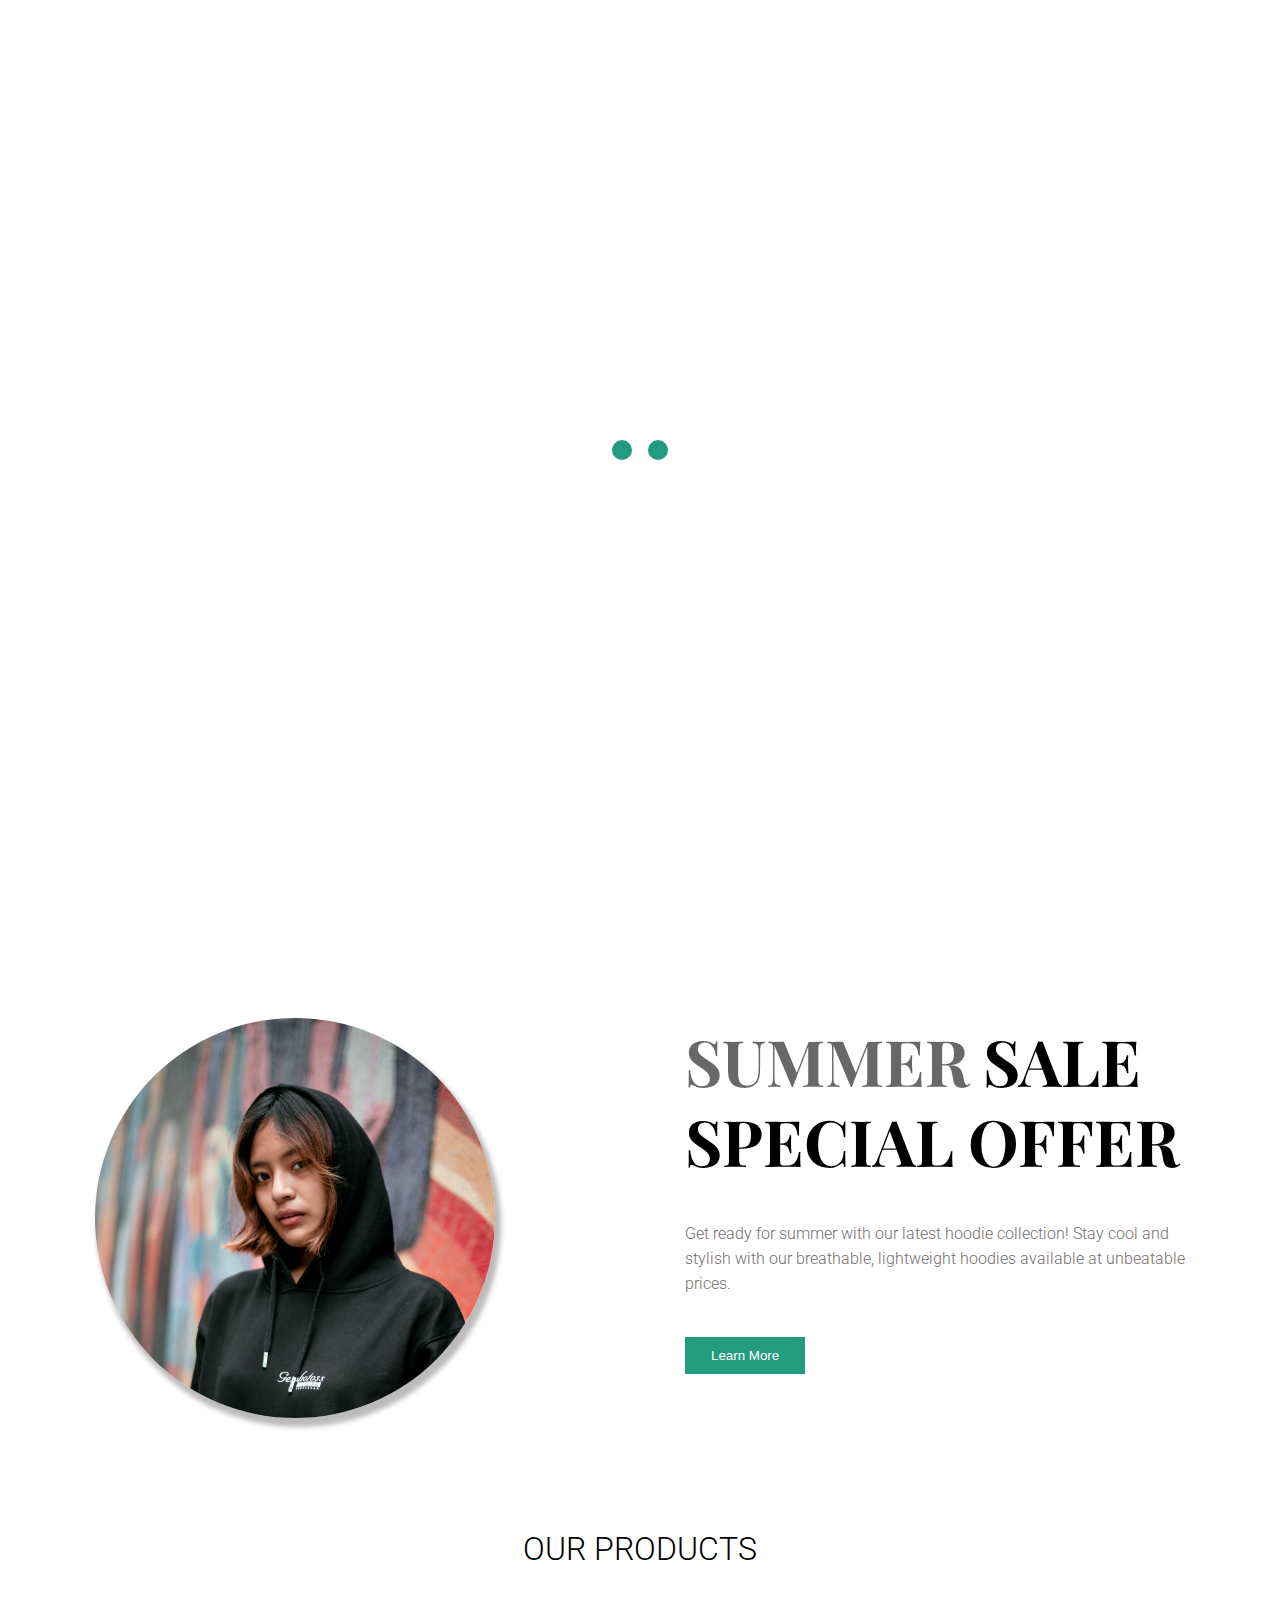
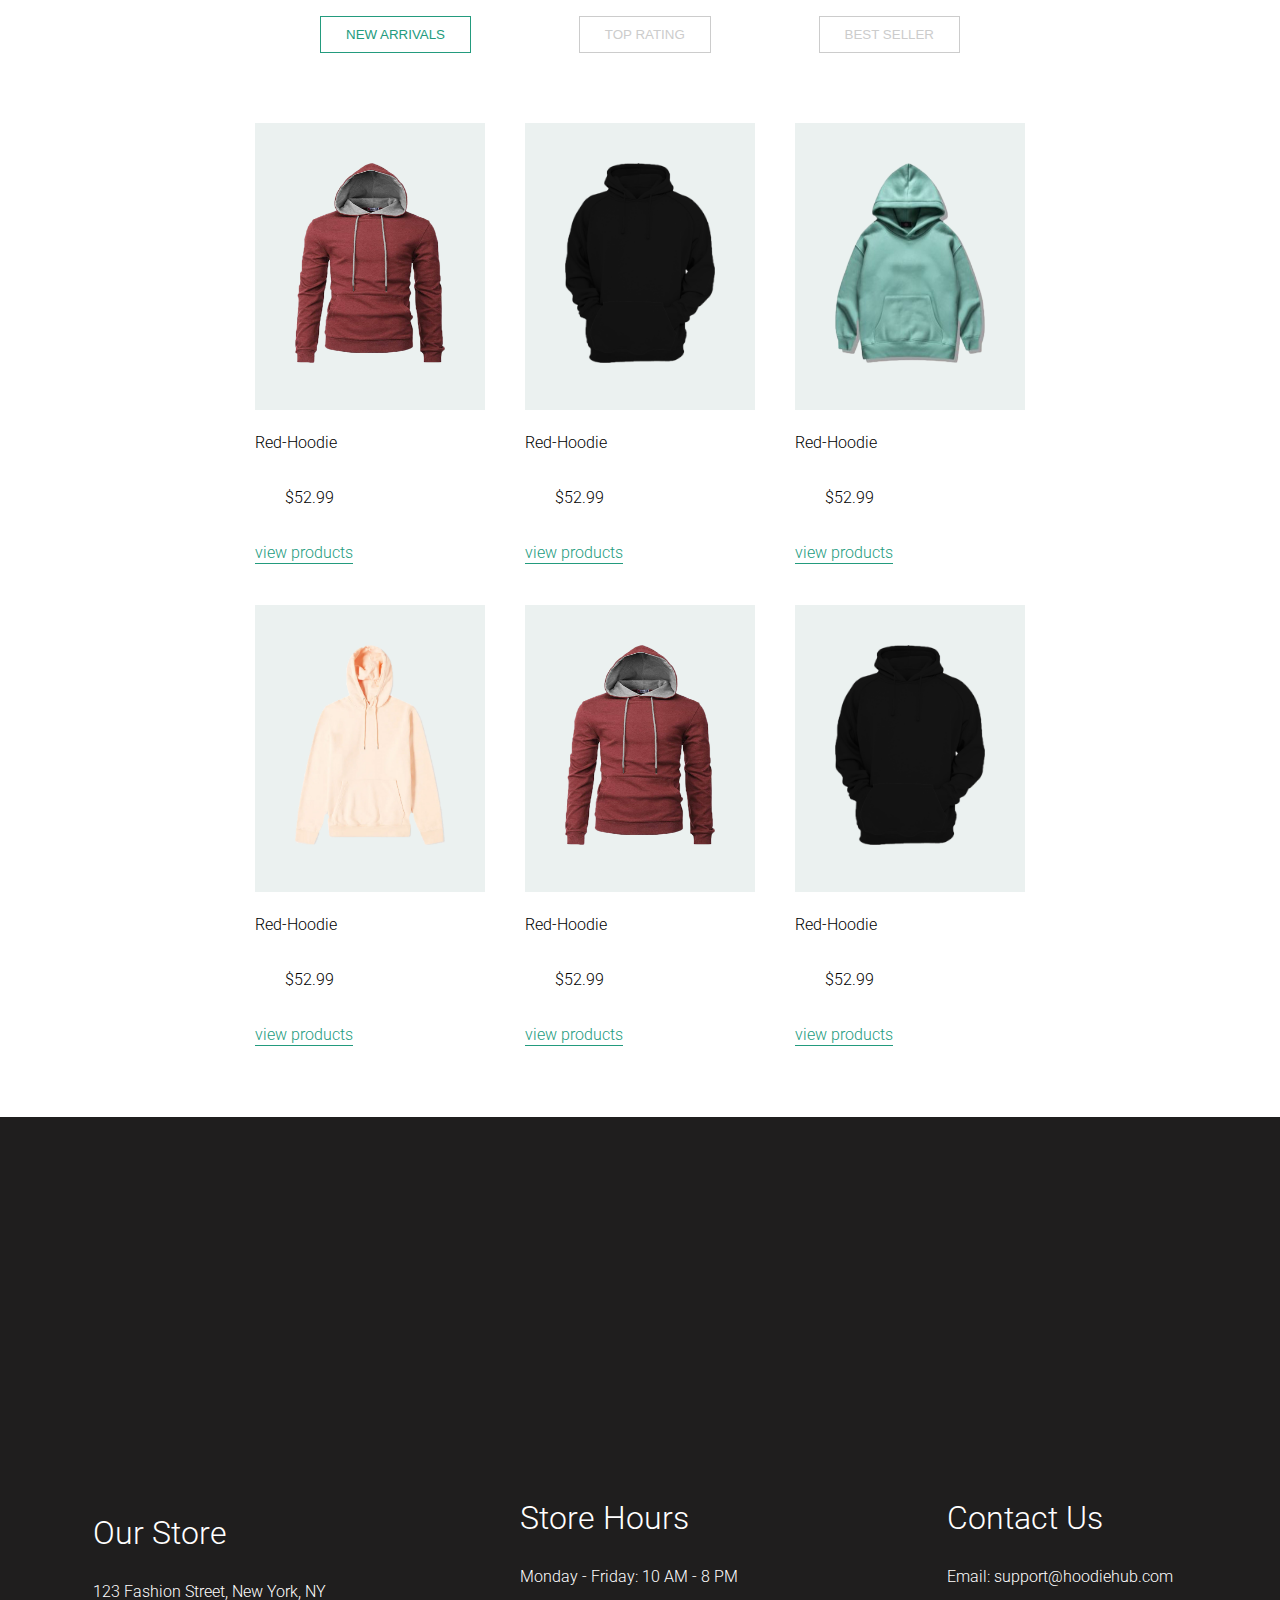
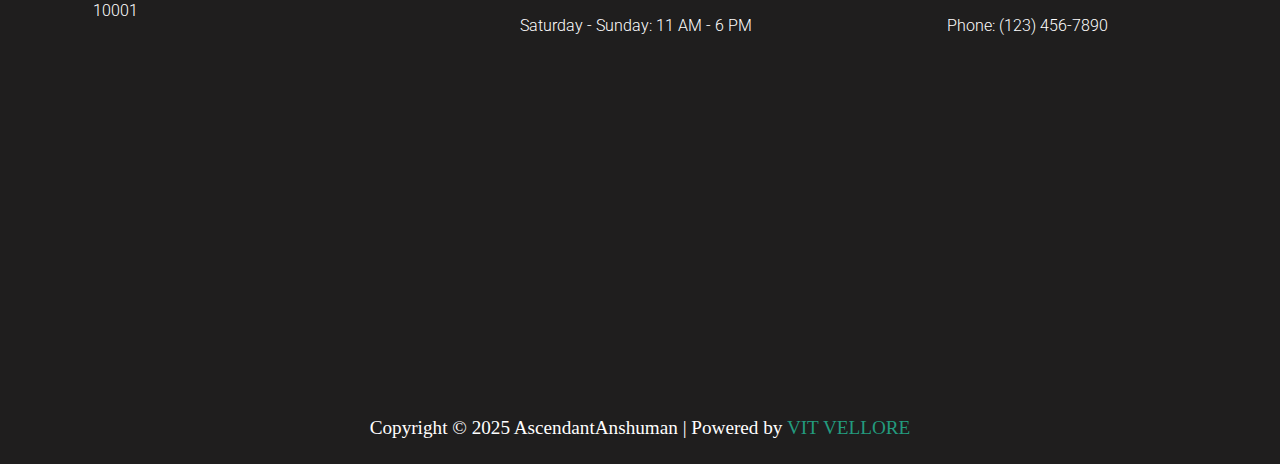
<file: index.html>
<!DOCTYPE html>
<html lang="en">
<head>
    <meta charset="UTF-8">
    <meta name="viewport" content="width=device-width, initial-scale=1.0">
    <title>Hoodie Store</title>
    <link rel="stylesheet" href="style.css">
    <script src="script.js"></script>
</head>
<body>
    <div class="loader-wrapper">
        <div class="loader">
            <div class="circle"></d
            <div class="circle"></div>
            <div class="circle"></div>
        </div>
    </div>
    <nav>
        <div class="logo">
            <h1>HOODIE HUB</h1>
        </div>

        <ul class="nav-links">
            <li><a href="#header">Home</a></li>
            <li><a href="#products">Products</a></li>
            <li><a href="#footer">Contact</a></li>
        </ul>
    </nav>

     <header id="header">
        <div class="header-content">
            <h1 class="main-heading">Exclusive Cocktail <br>
                <span>Hoodies</span>
            </h1>

            <p class="primary-headings">Explore our premium collection of stylish and comfortable hoodies designed to elevate your everyday look. Crafted with high-quality fabrics, our hoodies are perfect for any season.</p>

            <div class="buttons">
                <button class="general-one">Shop Now</button>
                <button class="general active">Limited Time 50% Off</button>
            </div>
        </div>

        <div class="img-container">
            <div class="header-img"></div>
        </div>
     </header>

     <section class="section-one">
        <div class="image-container">
            <div class="section-one-img header-img"></div>
        </div>

        <div class="section-content">
            <h1 class="main-heading">
                Summer <span>Sale <br>Special Offer</span>
            </h1>

            <p class="primary-headings">Get ready for summer with our latest hoodie collection! Stay cool and stylish with our breathable, lightweight hoodies available at unbeatable prices.</p>

            <button class="general-one">Learn More</button>
        </div>
     </section>

     <section class="product" id="products">
        <div class="heading">
            <h1>OUR PRODUCTS</h1>
        </div>

        <div class="buttons-product">
            <button class="general">NEW ARRIVALS</button>
            <button class="extra">TOP RATING</button>
            <button class="extra">BEST SELLER</button>
        </div>


        <div class="product-items-container">
            <div class="item">
                <div class="item-layer">
                    <img src="Product/1.png" alt="">
                </div>

                <h4 class="item-name">Red-Hoodie</h4>
                <p class="item-price">$52.99</p>
                <a href="">view products</a>
            </div>

            <div class="item">
                <div class="item-layer">
                    <img src="Product/2.png" alt="">
                </div>

                <h4 class="item-name">Red-Hoodie</h4>
                <p class="item-price">$52.99</p>
                <a href="">view products</a>
            </div>

            <div class="item">
                <div class="item-layer">
                    <img src="Product/3.png" alt="">
                </div>

                <h4 class="item-name">Red-Hoodie</h4>
                <p class="item-price">$52.99</p>
                <a href="">view products</a>
            </div>


            <div class="item">
                <div class="item-layer">
                    <img src="Product/4.png" alt="">
                </div>

                <h4 class="item-name">Red-Hoodie</h4>
                <p class="item-price">$52.99</p>
                <a href="">view products</a>
            </div>

            <div class="item">
                <div class="item-layer">
                    <img src="Product/1.png" alt="">
                </div>

                <h4 class="item-name">Red-Hoodie</h4>
                <p class="item-price">$52.99</p>
                <a href="">view products</a>
            </div>

            <div class="item">
                <div class="item-layer">
                    <img src="Product/2.png" alt="">
                </div>

                <h4 class="item-name">Red-Hoodie</h4>
                <p class="item-price">$52.99</p>
                <a href="">view products</a>
            </div>
        </div>
     </section>

     <footer id="footer">
        <div class="location">
            <h1>Our Store</h1>
            <p>123 Fashion Street, New York, NY 10001</p>
        </div>

        <div class="workinghours">
            <h1>Store Hours</h1>
            <p>Monday - Friday: 10 AM - 8 PM</p>
            <p>Saturday - Sunday: 11 AM - 6 PM</p>
        </div>

        <div class="contactus">
            <h1>Contact Us</h1>
            <p>Email: support@hoodiehub.com</p>
            <p>Phone: (123) 456-7890</p>
        </div>
     </footer>

     <div class="copyright">
        Copyright &copy; 2025 AscendantAnshuman | Powered by <span>VIT VELLORE</span>
    </div>
</body>
</html>
</file>
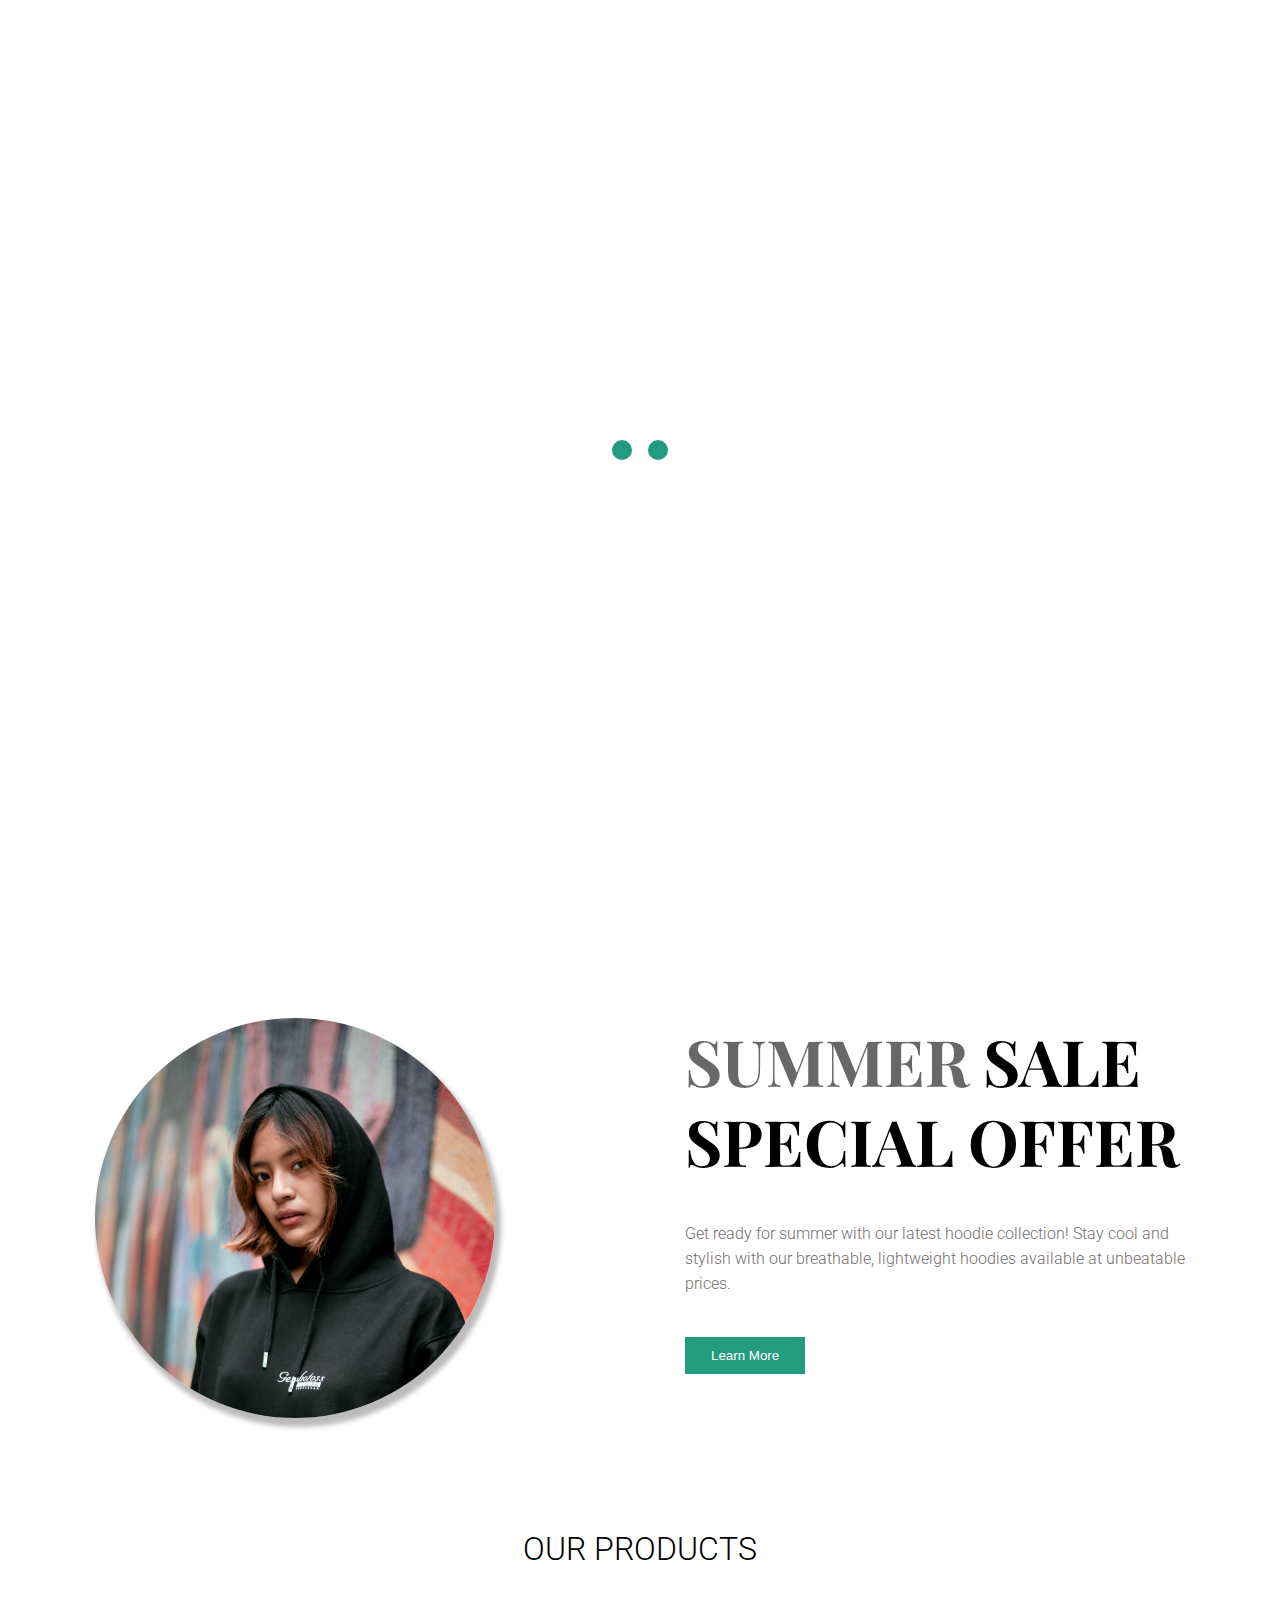
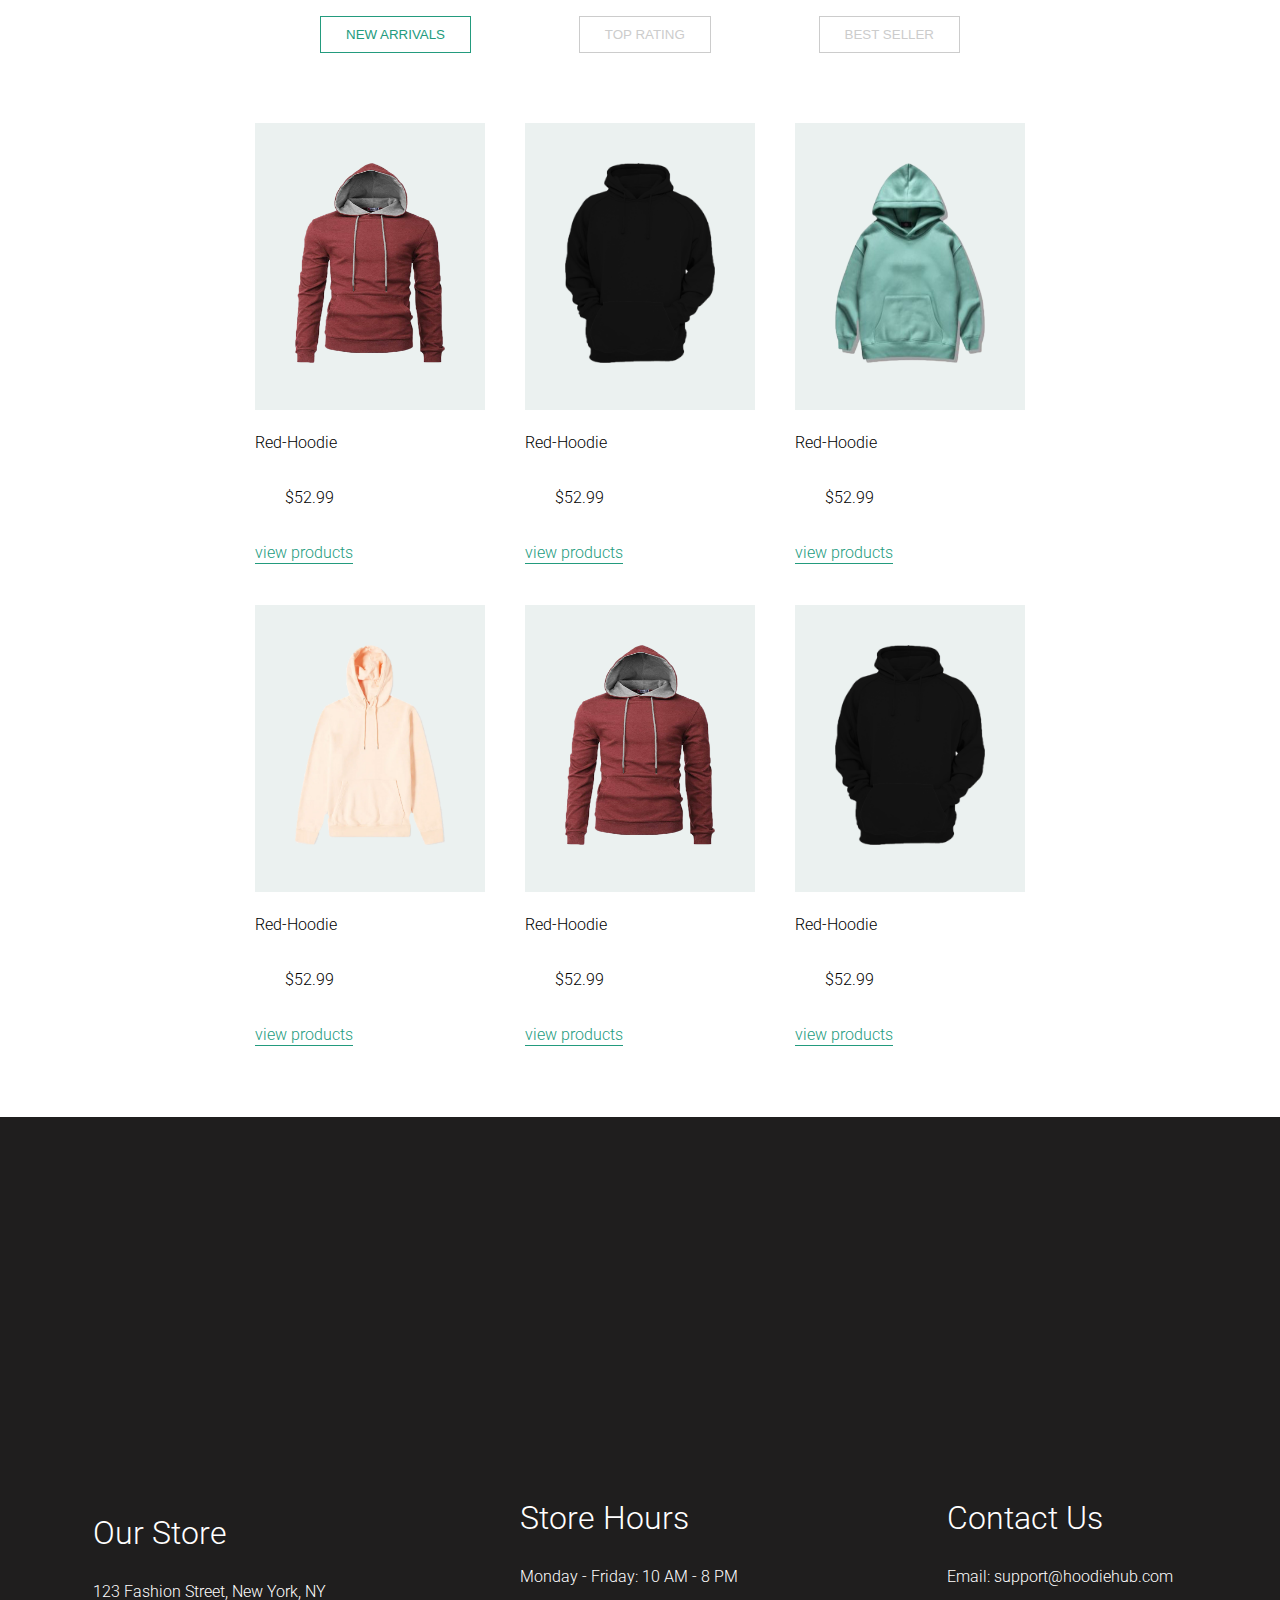
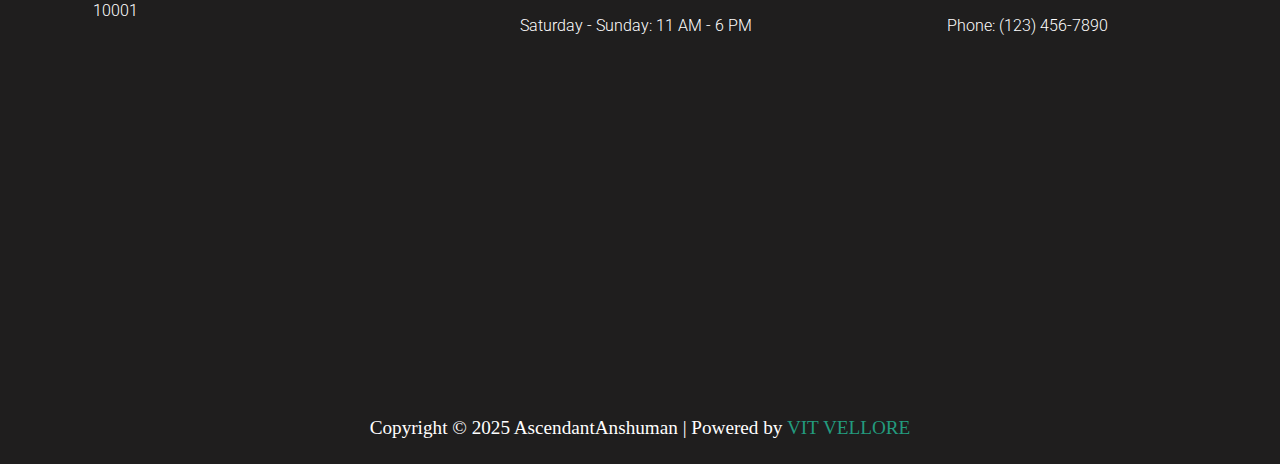
<file: hoodie.html>
<!DOCTYPE html>
<html lang="en">
<head>
    <meta charset="UTF-8">
    <meta name="viewport" content="width=device-width, initial-scale=1.0">
    <title>Hoodie Store</title>
    <link rel="stylesheet" href="hoodie.css">
    <script src="script.js"></script>
</head>
<body>
    <div class="loader-wrapper">
        <div class="loader">
            <div class="circle"></d
            <div class="circle"></div>
            <div class="circle"></div>
        </div>
    </div>
    <nav>
        <div class="logo">
            <h1>HOODIE HUB</h1>
        </div>

        <ul class="nav-links">
            <li><a href="#header">Home</a></li>
            <li><a href="#products">Products</a></li>
            <li><a href="#footer">Contact</a></li>
        </ul>
    </nav>

     <header id="header">
        <div class="header-content">
            <h1 class="main-heading">Exclusive Cocktail <br>
                <span>Hoodies</span>
            </h1>

            <p class="primary-headings">Explore our premium collection of stylish and comfortable hoodies designed to elevate your everyday look. Crafted with high-quality fabrics, our hoodies are perfect for any season.</p>

            <div class="buttons">
                <button class="general-one">Shop Now</button>
                <button class="general active">Limited Time 50% Off</button>
            </div>
        </div>

        <div class="img-container">
            <div class="header-img"></div>
        </div>
     </header>

     <section class="section-one">
        <div class="image-container">
            <div class="section-one-img header-img"></div>
        </div>

        <div class="section-content">
            <h1 class="main-heading">
                Summer <span>Sale <br>Special Offer</span>
            </h1>

            <p class="primary-headings">Get ready for summer with our latest hoodie collection! Stay cool and stylish with our breathable, lightweight hoodies available at unbeatable prices.</p>

            <button class="general-one">Learn More</button>
        </div>
     </section>

     <section class="product" id="products">
        <div class="heading">
            <h1>OUR PRODUCTS</h1>
        </div>

        <div class="buttons-product">
            <button class="general">NEW ARRIVALS</button>
            <button class="extra">TOP RATING</button>
            <button class="extra">BEST SELLER</button>
        </div>


        <div class="product-items-container">
            <div class="item">
                <div class="item-layer">
                    <img src="Product/1.png" alt="">
                </div>

                <h4 class="item-name">Red-Hoodie</h4>
                <p class="item-price">$52.99</p>
                <a href="">view products</a>
            </div>

            <div class="item">
                <div class="item-layer">
                    <img src="Product/2.png" alt="">
                </div>

                <h4 class="item-name">Red-Hoodie</h4>
                <p class="item-price">$52.99</p>
                <a href="">view products</a>
            </div>

            <div class="item">
                <div class="item-layer">
                    <img src="Product/3.png" alt="">
                </div>

                <h4 class="item-name">Red-Hoodie</h4>
                <p class="item-price">$52.99</p>
                <a href="">view products</a>
            </div>


            <div class="item">
                <div class="item-layer">
                    <img src="Product/4.png" alt="">
                </div>

                <h4 class="item-name">Red-Hoodie</h4>
                <p class="item-price">$52.99</p>
                <a href="">view products</a>
            </div>

            <div class="item">
                <div class="item-layer">
                    <img src="Product/1.png" alt="">
                </div>

                <h4 class="item-name">Red-Hoodie</h4>
                <p class="item-price">$52.99</p>
                <a href="">view products</a>
            </div>

            <div class="item">
                <div class="item-layer">
                    <img src="Product/2.png" alt="">
                </div>

                <h4 class="item-name">Red-Hoodie</h4>
                <p class="item-price">$52.99</p>
                <a href="">view products</a>
            </div>
        </div>
     </section>

     <footer id="footer">
        <div class="location">
            <h1>Our Store</h1>
            <p>123 Fashion Street, New York, NY 10001</p>
        </div>

        <div class="workinghours">
            <h1>Store Hours</h1>
            <p>Monday - Friday: 10 AM - 8 PM</p>
            <p>Saturday - Sunday: 11 AM - 6 PM</p>
        </div>

        <div class="contactus">
            <h1>Contact Us</h1>
            <p>Email: support@hoodiehub.com</p>
            <p>Phone: (123) 456-7890</p>
        </div>
     </footer>

     <div class="copyright">
        Copyright &copy; 2025 AscendantAnshuman | Powered by <span>VIT VELLORE</span>
    </div>
</body>
</html>
</file>
<file: style.css>
@import url('https://fonts.googleapis.com/css2?family=Playfair+Display:ital,wght@0,400..900;1,400..900&family=Roboto:ital,wght@0,100..900;1,100..900&display=swap');

/*   font-family: "Roboto", serif; */
/* font-family: "Playfair Display", serif; */
*{
    margin: 0;
    padding: 0;
    box-sizing: border-box;
}

.html{
    background-color: #1f1e1e;
    scroll-behavior: smooth;
}

.body{
    background-color: #1f1e1e;
}
:root{
    --main-color: #239b7e;
    --main-font: "Playfair Display", serif; 
    --primary-font: "Roboto", serif;
}

/* utilites */

/* buy botton */
.general-one{
    background-color: var(--main-color);
    color: white;
    border: 1px solid var(--main-color);
    transition-property: all;
    display:inline-block;
    transition-duration: 0.5s;
    transition-timing-function: ease-in-out;
    padding: 10px 25px;
}

.general-one:hover{
    background-color: white;
    color: var(--main-color);
    transform: scale(1.03);
}
/* buy botton end */


/* general button */
.general{
    background-color: white;
    color: var(--main-color);
    border: 1px solid var(--main-color);
    transition-property: all;
    display: inline-block;
    transition-duration: 0.5s;
    transition-timing-function: ease-out;
    padding: 10px 25px;
}

.general:hover{
    background-color: var(--main-color);
    color: white;
    transform: scale(1.03);
}
/* general button end */


/* extra button start*/
.extra{
    background-color: white;
    color: #cccccc;
    border: 1px solid#cccccc;
    transition-property: all;
    display: inline-block;
    transition-duration: 0.5s;
    transition-timing-function: ease-out;
    padding: 10px 25px;
}

.extra:hover{
    border-color: var(--main-color);
    color: var(--main-color);
    transform: scale(1.03);
}

/* extra button end */

/* end of utilities */

/* scroll bar */

::-webkit-scrollbar {
    width: 1em;
}

::-webkit-scrollbar-track {
    background: transparent; /* Fully invisible */
    border-radius: 100vw;
    margin-block: 0.5em;
}

::-webkit-scrollbar-thumb {
    background-color: var(--main-color);
    border: 0.2em solid var(--main-color);
    border-radius: 100vw;
}

::-webkit-scrollbar-thumb:hover {
    background-color: #1dc69e;
    border: 0.2em solid #1dc69e;
}

/* scrollbar end */

/* start of nav */

nav{
    display: flex;
    justify-content: space-between;
    flex-wrap: wrap;
    align-items: center;
    /* padding:20px; */
    font-family: var(--primary-font);
    font-weight: bold;
    margin:2% 0%; 
    font-family: "Roboto", serif; 
}




.logo h1{
    margin-left: 5rem;
    font-weight: 400;
}




.burger{
    display: flex;
    flex-direction: column;
    justify-content: center;
    flex-wrap: wrap;
    margin-left: 10rem;
    margin-right: 3rem ;
    min-width: 2rem;
    cursor: pointer;
}

.burger span{
    border: 2px solid var(--main-color);
    margin: 2px; 
    height: 0%;
    width: 100%;
}

/* end of nav bar */


/* header start */

header{
    display: flex;
    flex-direction: row;
    justify-content: space-around;
    flex-wrap: wrap;
    align-items: center;
    height: 90vh;
    margin-top: 2rem;
}
.main-heading{
    font-size: 4rem;
    font-family: var(--main-font);
    text-transform: uppercase;
    transform: translateY(-40px);
    color: #00000097;
    line-height: 5rem;
}

.main-heading span{
    color: black;
}


.primary-headings{
    max-width: 500px;
    font-family: var(--primary-font);
    margin: 0;
    margin-bottom: 1rem;
    line-height: 25px;
    text-align: left;
    color: #716d6d;
    padding-bottom: 5%;
    font-weight: thin;
}

header .img-container{
    border-radius: 50%;
    box-shadow: 4px 7px 5px 2px #bcbaba;
}

.header-img{
    border-radius: 50%;
    background-image: url(oswaldo-ibanez-1NPUmTaiMeg-unsplash.jpg);
    background-position: top;
    background-size: cover;
    width: 400px;
    height: 400px;
}


.buttons .general-one{
    margin-right: 10px;
}


/* heading-end */


/* section - ome start */

.section-one{
    display: flex;
    flex-direction: row;
    justify-content: space-around;
    align-items: center;
    flex-wrap: wrap;
    margin-top: 7rem;
}

.section-one .image-container{
    box-shadow: 4px 7px 5px 2px #bcbaba;
    border-radius: 50%;
}

.section-one-img{
    height: 400px;
    width: 400px;
    background-image: url(gesphotoss-1i9K55ni5Dk-unsplash.jpg);
}

/* section-one end */


/* product section start */
.product{
    display: flex;
    flex-direction: column;
    justify-content: space-around;
    align-items: center;
   flex-wrap: wrap;
   margin-top: 7rem;
}

.product .heading h1{
    font-family: var(--primary-font);
    font-weight: 300;
    font-size: 2rem;
    margin-bottom: 3rem ;
}

.buttons-product{
    display: flex;
    justify-content: space-between;
    width: 50%;
    
    flex-wrap: wrap;
}


.product-items-container{
    display: flex;
    flex-direction: row;
    flex-wrap: wrap;
    max-width: 60rem;
    justify-content: center;
    margin:50px;
}

.item{
    margin: 20px;
}

.item-layer{
    background-color: #ebf1f0;
    padding: 40px;
    margin-right: 20px;
    margin-right:20px;
    margin-bottom: 20px;
    margin: 0 auto;
}

.product-items-container .item .item-layer img{
    width: 150px;
    height: 200px;
}

.product-items-container .item{
    line-height: 25px;
    font-family: var(--primary-font);
    font-weight: 300;

}


.product-items-container .item h4{ 
    margin-top: 20px;
    font-weight: 300;
}

.product-items-container .item a{ 

    color: var(--main-color);
    text-underline-offset: 5px;

}

/* product section end */


/* customer review */

.customer-heading{
    margin-top:5rem;
    text-align: center;
    font-family: var(--primary-font);
    font-weight: 300;
}

.customer-reviews{
    margin-top:5rem;
    display:flex;
    flex-direction: row;
    justify-content: space-around;
}

.custom-img{
    border-radius: 50%;
}

.img-one{
    background-image: url(yogendra-singh-uWs_N5Dlyiw-unsplash.jpg);
    background-position: center;
    background-size: cover;
    border-radius: 50%;
    height: 190px;
    width: 190px;
}

.img-two{
    background-image: url(alireza-esmaeeli-BGSZ1t80rpM-unsplash.jpg);
    background-position: top;
    background-size: cover;
    border-radius: 50%;
    height: 190px;
    width: 190px;
}

.img-three{
    background-image: url(milan-popovic-kOnmHdLJTNI-unsplash.jpg);
    background-position: top;
    background-size: cover;
    border-radius: 50%;
    height: 190px;
    width: 190px;
}


.customer{
    display: flex;
    flex-direction: column;
    align-items: center;
    width:200px;
    margin-bottom: 5rem;
}

.customer-name, .customer-description{
    font-family: var(--primary-font);
    font-weight: 300;
    padding-top: 15px;
}


/* customer -review end */


/* footer beign*/

footer{
    display: flex;
    flex-direction: row;
    justify-content: space-around;
    flex-wrap: wrap;
    height: 100vh;
    align-items: center;
    background-color: #1f1e1e;
    color: white;
}

footer div{
    width: 300px;
}

footer > div > h1,p{
    margin: 30px;
    font-family: var(--primary-font);
    font-weight: 300;
}

.copyright{
    text-align: center;
    background-color: #1f1e1e;
    color: white;
    padding-bottom: 25px;
    font-size: 1.2rem;
}


.copyright span{
    color: var(--main-color);
}

/* FOOTER END */


@media only screen and (max-width:900px){
    header{
        height: 120vh;
        text-align: center;
    }

    .section-one{
        height: 120vh;
        text-align: center;
    }

    .header-img{
        width: 250px;
        height: 250px;
    }
    .buttons-product{
        width: 80%;
    }
    
    .primary-headings{
        width: 400px;
        text-align: center;
    }
    .main-headings{
        font-size: 3rem;
        margin-top: 2rem;
    }

    .customer-img .img{
        width: 150px;
        height: 150px;
    }
    footer{
        height: 40%;
        width: 100%;
    }
}

/* Animation classes */
.animate {
    animation: fadeInUp 0.8s ease forwards;
}

.section-one.animate {
    animation-delay: 0.2s;
}

.product.animate {
    animation-delay: 0.3s;
}

.customer.animate {
    animation-delay: 0.4s;
}

.item.animate {
    animation-delay: 0.5s;
}

@keyframes fadeInUp {
    from {
        opacity: 0;
        transform: translateY(30px);
    }
    to {
        opacity: 1;
        transform: translateY(0);
    }
}

/* Burger menu animation */
.burger.active span:nth-child(1) {
    transform: rotate(45deg) translate(5px, 5px);
}

.burger.active span:nth-child(2) {
    opacity: 0;
}

.burger.active span:nth-child(3) {
    transform: rotate(-45deg) translate(7px, -6px);
}

.burger span {
    transition: all 0.3s ease-in-out;
}

/* Add some padding to account for fixed header */
#products, #footer {
    scroll-margin-top: 80px;
}

/* Navigation styles */
.nav-links {
    position: fixed;
    right: -100%;
    top: 0;
    height: 100vh;
    width: 100%;
    background: rgba(31, 30, 30, 0.95);
    display: flex;
    flex-direction: column;
    align-items: center;
    justify-content: center;
    transition: 0.5s ease;
    z-index: 98;
}

.nav-links.active {
    right: 0;
}

.nav-links li {
    opacity: 0;
    list-style: none;
    margin: 25px 0;
}

.nav-links.active li {
    opacity: 1;
}

.nav-links a {
    color: white;
    text-decoration: none;
    font-size: 2rem;
    font-family: var(--primary-font);
    position: relative;
}

.nav-links a::after {
    content: '';
    position: absolute;
    bottom: -5px;
    left: 0;
    width: 0;
    height: 2px;
    background: var(--main-color);
    transition: width 0.3s ease;
}

.nav-links a:hover::after {
    width: 100%;
}

.burger {
    position: fixed;
    right: 3rem;
    z-index: 99;
    cursor: pointer;
}

@keyframes navLinkFade {
    from {
        opacity: 0;
        transform: translateX(50px);
    }
    to {
        opacity: 1;
        transform: translateX(0);
    }
}

/* Responsive design */
@media screen and (min-width: 768px) {
    .burger {
        display: none;
    }

    .nav-links {
        position: static;
        height: auto;
        width: auto;
        background: none;
        flex-direction: row;
        margin-right: 50px;
    }

    .nav-links li {
        opacity: 1;
        margin: 0 20px;
    }

    .nav-links a {
        color: black;
        font-size: 1rem;
    }
}

/* Loader styles */
.loader-wrapper {
    position: fixed;
    top: 0;
    left: 0;
    width: 100%;
    height: 100%;
    background: #fff;
    display: flex;
    justify-content: center;
    align-items: center;
    z-index: 9999;
    transition: opacity 0.5s ease;
}

.loader {
    display: flex;
    gap: 1rem;
}

.loader .circle {
    width: 20px;
    height: 20px;
    border-radius: 50%;
    background: var(--main-color);
    animation: bounce 0.5s alternate infinite;
}

.loader .circle:nth-child(2) {
    animation-delay: 0.15s;
}

.loader .circle:nth-child(3) {
    animation-delay: 0.3s;
}

@keyframes bounce {
    from {
        transform: translateY(0);
    }
    to {
        transform: translateY(-20px);
    }
}

/* Add smooth reveal animation for products */
.item {
    transition: transform 0.3s ease, box-shadow 0.3s ease;
}

.item:hover {
    transform: translateY(-10px);
    box-shadow: 0 10px 20px rgba(0,0,0,0.1);
}

.item img {
    transition: transform 0.3s ease;
}

/* Smooth scroll behavior */
html {
    scroll-behavior: smooth;
}
</file>
<file: hoodie.css>
@import url('https://fonts.googleapis.com/css2?family=Playfair+Display:ital,wght@0,400..900;1,400..900&family=Roboto:ital,wght@0,100..900;1,100..900&display=swap');

/*   font-family: "Roboto", serif; */
/* font-family: "Playfair Display", serif; */
*{
    margin: 0;
    padding: 0;
    box-sizing: border-box;
}

.html{
    background-color: #1f1e1e;
    scroll-behavior: smooth;
}

.body{
    background-color: #1f1e1e;
}
:root{
    --main-color: #239b7e;
    --main-font: "Playfair Display", serif; 
    --primary-font: "Roboto", serif;
}

/* utilites */

/* buy botton */
.general-one{
    background-color: var(--main-color);
    color: white;
    border: 1px solid var(--main-color);
    transition-property: all;
    display:inline-block;
    transition-duration: 0.5s;
    transition-timing-function: ease-in-out;
    padding: 10px 25px;
}

.general-one:hover{
    background-color: white;
    color: var(--main-color);
    transform: scale(1.03);
}
/* buy botton end */


/* general button */
.general{
    background-color: white;
    color: var(--main-color);
    border: 1px solid var(--main-color);
    transition-property: all;
    display: inline-block;
    transition-duration: 0.5s;
    transition-timing-function: ease-out;
    padding: 10px 25px;
}

.general:hover{
    background-color: var(--main-color);
    color: white;
    transform: scale(1.03);
}
/* general button end */


/* extra button start*/
.extra{
    background-color: white;
    color: #cccccc;
    border: 1px solid#cccccc;
    transition-property: all;
    display: inline-block;
    transition-duration: 0.5s;
    transition-timing-function: ease-out;
    padding: 10px 25px;
}

.extra:hover{
    border-color: var(--main-color);
    color: var(--main-color);
    transform: scale(1.03);
}

/* extra button end */

/* end of utilities */

/* scroll bar */

::-webkit-scrollbar {
    width: 1em;
}

::-webkit-scrollbar-track {
    background: transparent; /* Fully invisible */
    border-radius: 100vw;
    margin-block: 0.5em;
}

::-webkit-scrollbar-thumb {
    background-color: var(--main-color);
    border: 0.2em solid var(--main-color);
    border-radius: 100vw;
}

::-webkit-scrollbar-thumb:hover {
    background-color: #1dc69e;
    border: 0.2em solid #1dc69e;
}

/* scrollbar end */

/* start of nav */

nav{
    display: flex;
    justify-content: space-between;
    flex-wrap: wrap;
    align-items: center;
    /* padding:20px; */
    font-family: var(--primary-font);
    font-weight: bold;
    margin:2% 0%; 
    font-family: "Roboto", serif; 
}




.logo h1{
    margin-left: 5rem;
    font-weight: 400;
}




.burger{
    display: flex;
    flex-direction: column;
    justify-content: center;
    flex-wrap: wrap;
    margin-left: 10rem;
    margin-right: 3rem ;
    min-width: 2rem;
    cursor: pointer;
}

.burger span{
    border: 2px solid var(--main-color);
    margin: 2px; 
    height: 0%;
    width: 100%;
}

/* end of nav bar */


/* header start */

header{
    display: flex;
    flex-direction: row;
    justify-content: space-around;
    flex-wrap: wrap;
    align-items: center;
    height: 90vh;
    margin-top: 2rem;
}
.main-heading{
    font-size: 4rem;
    font-family: var(--main-font);
    text-transform: uppercase;
    transform: translateY(-40px);
    color: #00000097;
    line-height: 5rem;
}

.main-heading span{
    color: black;
}


.primary-headings{
    max-width: 500px;
    font-family: var(--primary-font);
    margin: 0;
    margin-bottom: 1rem;
    line-height: 25px;
    text-align: left;
    color: #716d6d;
    padding-bottom: 5%;
    font-weight: thin;
}

header .img-container{
    border-radius: 50%;
    box-shadow: 4px 7px 5px 2px #bcbaba;
}

.header-img{
    border-radius: 50%;
    background-image: url(oswaldo-ibanez-1NPUmTaiMeg-unsplash.jpg);
    background-position: top;
    background-size: cover;
    width: 400px;
    height: 400px;
}


.buttons .general-one{
    margin-right: 10px;
}


/* heading-end */


/* section - ome start */

.section-one{
    display: flex;
    flex-direction: row;
    justify-content: space-around;
    align-items: center;
    flex-wrap: wrap;
    margin-top: 7rem;
}

.section-one .image-container{
    box-shadow: 4px 7px 5px 2px #bcbaba;
    border-radius: 50%;
}

.section-one-img{
    height: 400px;
    width: 400px;
    background-image: url(gesphotoss-1i9K55ni5Dk-unsplash.jpg);
}

/* section-one end */


/* product section start */
.product{
    display: flex;
    flex-direction: column;
    justify-content: space-around;
    align-items: center;
   flex-wrap: wrap;
   margin-top: 7rem;
}

.product .heading h1{
    font-family: var(--primary-font);
    font-weight: 300;
    font-size: 2rem;
    margin-bottom: 3rem ;
}

.buttons-product{
    display: flex;
    justify-content: space-between;
    width: 50%;
    
    flex-wrap: wrap;
}


.product-items-container{
    display: flex;
    flex-direction: row;
    flex-wrap: wrap;
    max-width: 60rem;
    justify-content: center;
    margin:50px;
}

.item{
    margin: 20px;
}

.item-layer{
    background-color: #ebf1f0;
    padding: 40px;
    margin-right: 20px;
    margin-right:20px;
    margin-bottom: 20px;
    margin: 0 auto;
}

.product-items-container .item .item-layer img{
    width: 150px;
    height: 200px;
}

.product-items-container .item{
    line-height: 25px;
    font-family: var(--primary-font);
    font-weight: 300;

}


.product-items-container .item h4{ 
    margin-top: 20px;
    font-weight: 300;
}

.product-items-container .item a{ 

    color: var(--main-color);
    text-underline-offset: 5px;

}

/* product section end */


/* customer review */

.customer-heading{
    margin-top:5rem;
    text-align: center;
    font-family: var(--primary-font);
    font-weight: 300;
}

.customer-reviews{
    margin-top:5rem;
    display:flex;
    flex-direction: row;
    justify-content: space-around;
}

.custom-img{
    border-radius: 50%;
}

.img-one{
    background-image: url(yogendra-singh-uWs_N5Dlyiw-unsplash.jpg);
    background-position: center;
    background-size: cover;
    border-radius: 50%;
    height: 190px;
    width: 190px;
}

.img-two{
    background-image: url(alireza-esmaeeli-BGSZ1t80rpM-unsplash.jpg);
    background-position: top;
    background-size: cover;
    border-radius: 50%;
    height: 190px;
    width: 190px;
}

.img-three{
    background-image: url(milan-popovic-kOnmHdLJTNI-unsplash.jpg);
    background-position: top;
    background-size: cover;
    border-radius: 50%;
    height: 190px;
    width: 190px;
}


.customer{
    display: flex;
    flex-direction: column;
    align-items: center;
    width:200px;
    margin-bottom: 5rem;
}

.customer-name, .customer-description{
    font-family: var(--primary-font);
    font-weight: 300;
    padding-top: 15px;
}


/* customer -review end */


/* footer beign*/

footer{
    display: flex;
    flex-direction: row;
    justify-content: space-around;
    flex-wrap: wrap;
    height: 100vh;
    align-items: center;
    background-color: #1f1e1e;
    color: white;
}

footer div{
    width: 300px;
}

footer > div > h1,p{
    margin: 30px;
    font-family: var(--primary-font);
    font-weight: 300;
}

.copyright{
    text-align: center;
    background-color: #1f1e1e;
    color: white;
    padding-bottom: 25px;
    font-size: 1.2rem;
}


.copyright span{
    color: var(--main-color);
}

/* FOOTER END */


@media only screen and (max-width:900px){
    header{
        height: 120vh;
        text-align: center;
    }

    .section-one{
        height: 120vh;
        text-align: center;
    }

    .header-img{
        width: 250px;
        height: 250px;
    }
    .buttons-product{
        width: 80%;
    }
    
    .primary-headings{
        width: 400px;
        text-align: center;
    }
    .main-headings{
        font-size: 3rem;
        margin-top: 2rem;
    }

    .customer-img .img{
        width: 150px;
        height: 150px;
    }
    footer{
        height: 40%;
        width: 100%;
    }
}

/* Animation classes */
.animate {
    animation: fadeInUp 0.8s ease forwards;
}

.section-one.animate {
    animation-delay: 0.2s;
}

.product.animate {
    animation-delay: 0.3s;
}

.customer.animate {
    animation-delay: 0.4s;
}

.item.animate {
    animation-delay: 0.5s;
}

@keyframes fadeInUp {
    from {
        opacity: 0;
        transform: translateY(30px);
    }
    to {
        opacity: 1;
        transform: translateY(0);
    }
}

/* Burger menu animation */
.burger.active span:nth-child(1) {
    transform: rotate(45deg) translate(5px, 5px);
}

.burger.active span:nth-child(2) {
    opacity: 0;
}

.burger.active span:nth-child(3) {
    transform: rotate(-45deg) translate(7px, -6px);
}

.burger span {
    transition: all 0.3s ease-in-out;
}

/* Add some padding to account for fixed header */
#products, #footer {
    scroll-margin-top: 80px;
}

/* Navigation styles */
.nav-links {
    position: fixed;
    right: -100%;
    top: 0;
    height: 100vh;
    width: 100%;
    background: rgba(31, 30, 30, 0.95);
    display: flex;
    flex-direction: column;
    align-items: center;
    justify-content: center;
    transition: 0.5s ease;
    z-index: 98;
}

.nav-links.active {
    right: 0;
}

.nav-links li {
    opacity: 0;
    list-style: none;
    margin: 25px 0;
}

.nav-links.active li {
    opacity: 1;
}

.nav-links a {
    color: white;
    text-decoration: none;
    font-size: 2rem;
    font-family: var(--primary-font);
    position: relative;
}

.nav-links a::after {
    content: '';
    position: absolute;
    bottom: -5px;
    left: 0;
    width: 0;
    height: 2px;
    background: var(--main-color);
    transition: width 0.3s ease;
}

.nav-links a:hover::after {
    width: 100%;
}

.burger {
    position: fixed;
    right: 3rem;
    z-index: 99;
    cursor: pointer;
}

@keyframes navLinkFade {
    from {
        opacity: 0;
        transform: translateX(50px);
    }
    to {
        opacity: 1;
        transform: translateX(0);
    }
}

/* Responsive design */
@media screen and (min-width: 768px) {
    .burger {
        display: none;
    }

    .nav-links {
        position: static;
        height: auto;
        width: auto;
        background: none;
        flex-direction: row;
        margin-right: 50px;
    }

    .nav-links li {
        opacity: 1;
        margin: 0 20px;
    }

    .nav-links a {
        color: black;
        font-size: 1rem;
    }
}

/* Loader styles */
.loader-wrapper {
    position: fixed;
    top: 0;
    left: 0;
    width: 100%;
    height: 100%;
    background: #fff;
    display: flex;
    justify-content: center;
    align-items: center;
    z-index: 9999;
    transition: opacity 0.5s ease;
}

.loader {
    display: flex;
    gap: 1rem;
}

.loader .circle {
    width: 20px;
    height: 20px;
    border-radius: 50%;
    background: var(--main-color);
    animation: bounce 0.5s alternate infinite;
}

.loader .circle:nth-child(2) {
    animation-delay: 0.15s;
}

.loader .circle:nth-child(3) {
    animation-delay: 0.3s;
}

@keyframes bounce {
    from {
        transform: translateY(0);
    }
    to {
        transform: translateY(-20px);
    }
}

/* Add smooth reveal animation for products */
.item {
    transition: transform 0.3s ease, box-shadow 0.3s ease;
}

.item:hover {
    transform: translateY(-10px);
    box-shadow: 0 10px 20px rgba(0,0,0,0.1);
}

.item img {
    transition: transform 0.3s ease;
}

/* Smooth scroll behavior */
html {
    scroll-behavior: smooth;
}
</file>
